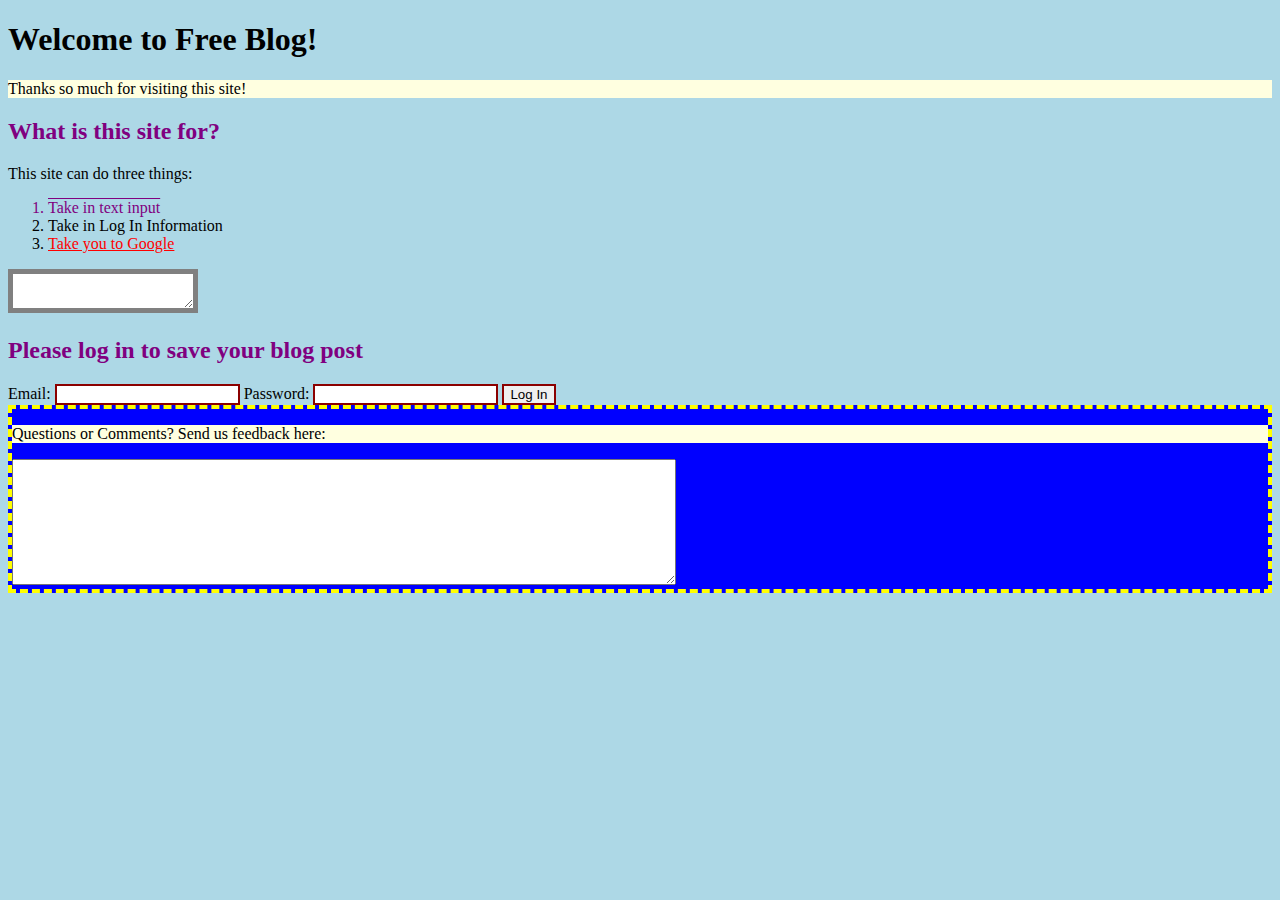
<file: CSS_LEVEL_ONE/index.html>
<!-- Welcome to your CSS Level One Assessment Test!

For this test, edit the CSS file and complete the commented tasks below!
You won't be editing and html, but the css file is linked to the html file.
Watch the video lecture for more info on this! -->
<!DOCTYPE html>
<html>
  <head>
    <meta charset="utf-8" />
    <title>Assessment Test CSS LEVEL ONE</title>
    <link rel="stylesheet" href="index.css" />
  </head>
  <body>
    <h1>Welcome to Free Blog!</h1>

    <div class="">
      <p>Thanks so much for visiting this site!</p>
    </div>

    <h2>What is this site for?</h2>
    <p>This site can do three things:</p>
    <ol>
      <li id="itemone">Take in text input</li>
      <li>Take in Log In Information</li>
      <li><a href="http://www.google.com">Take you to Google</a></li>
    </ol>

    <div class="blogtext">
      <textarea name="name" id="textblock"></textarea>
    </div>

    <h2>Please log in to save your blog post</h2>

    <form class="loginForm" method="get">
      <label for="mail">Email: </label>
      <input type="email" id="mail" value="" />

      <label for="pass">Password: </label>
      <input type="password" id="pass" value="" />

      <input type="submit" name="" value="Log In" />
    </form>

    <div class="exit">
      <p>Questions or Comments? Send us feedback here:</p>

      <textarea name="name" rows="8" cols="80"></textarea>
    </div>
  </body>
</html>
</file>
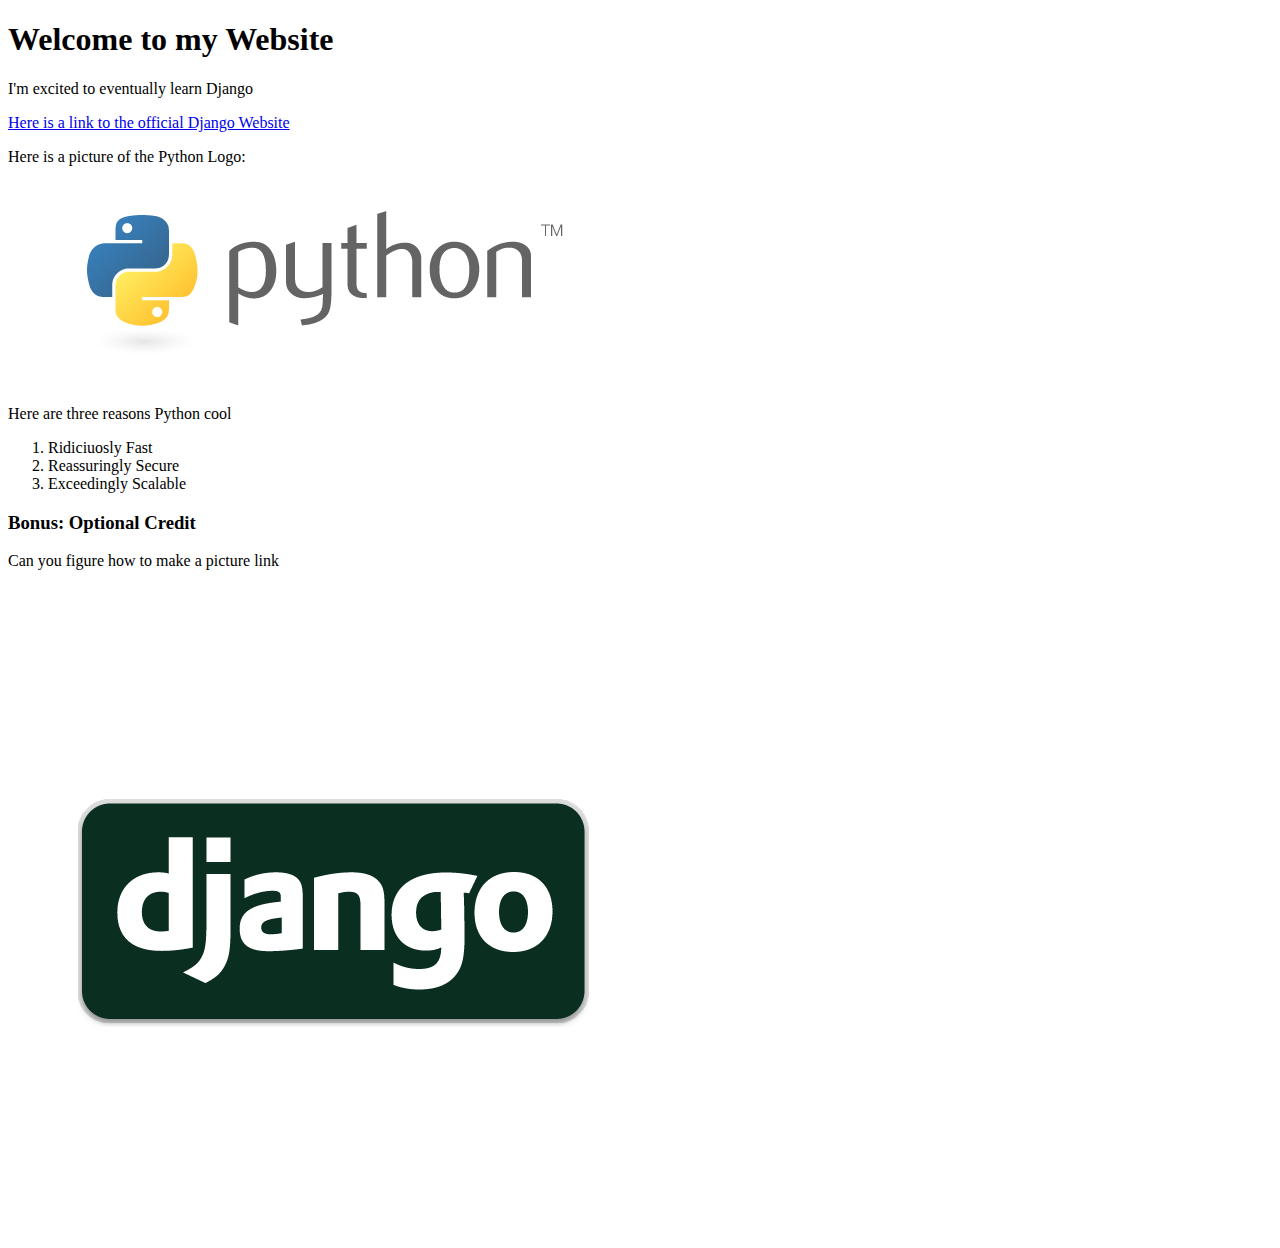
<file: HTML_LEVEL_ONE/index.html>
<!DOCTYPE html>
<html>
  <head>
    <title>Html Level One</title>
  </head>
  <body>
    <h1>Welcome to my Website</h1>
    <p>I'm excited to eventually learn Django</p>
    <a href="http://Djangoproject.com"
      >Here is a link to the official Django Website</a
    >
    <p>Here is a picture of the Python Logo:</p>
    <img src="python-logo-master-v3-TM.png" />
    <p>Here are three reasons Python cool</p>
    <ol>
      <li>Ridiciuosly Fast</li>
      <li>Reassuringly Secure</li>
      <li>Exceedingly Scalable</li>
    </ol>
    <h3>Bonus: Optional Credit</h3>
    <p>Can you figure how to make a picture link</p>
    <a href="http://djangoproject.com">
      <img src="django.png" />
    </a>
  </body>
</html>
</file>
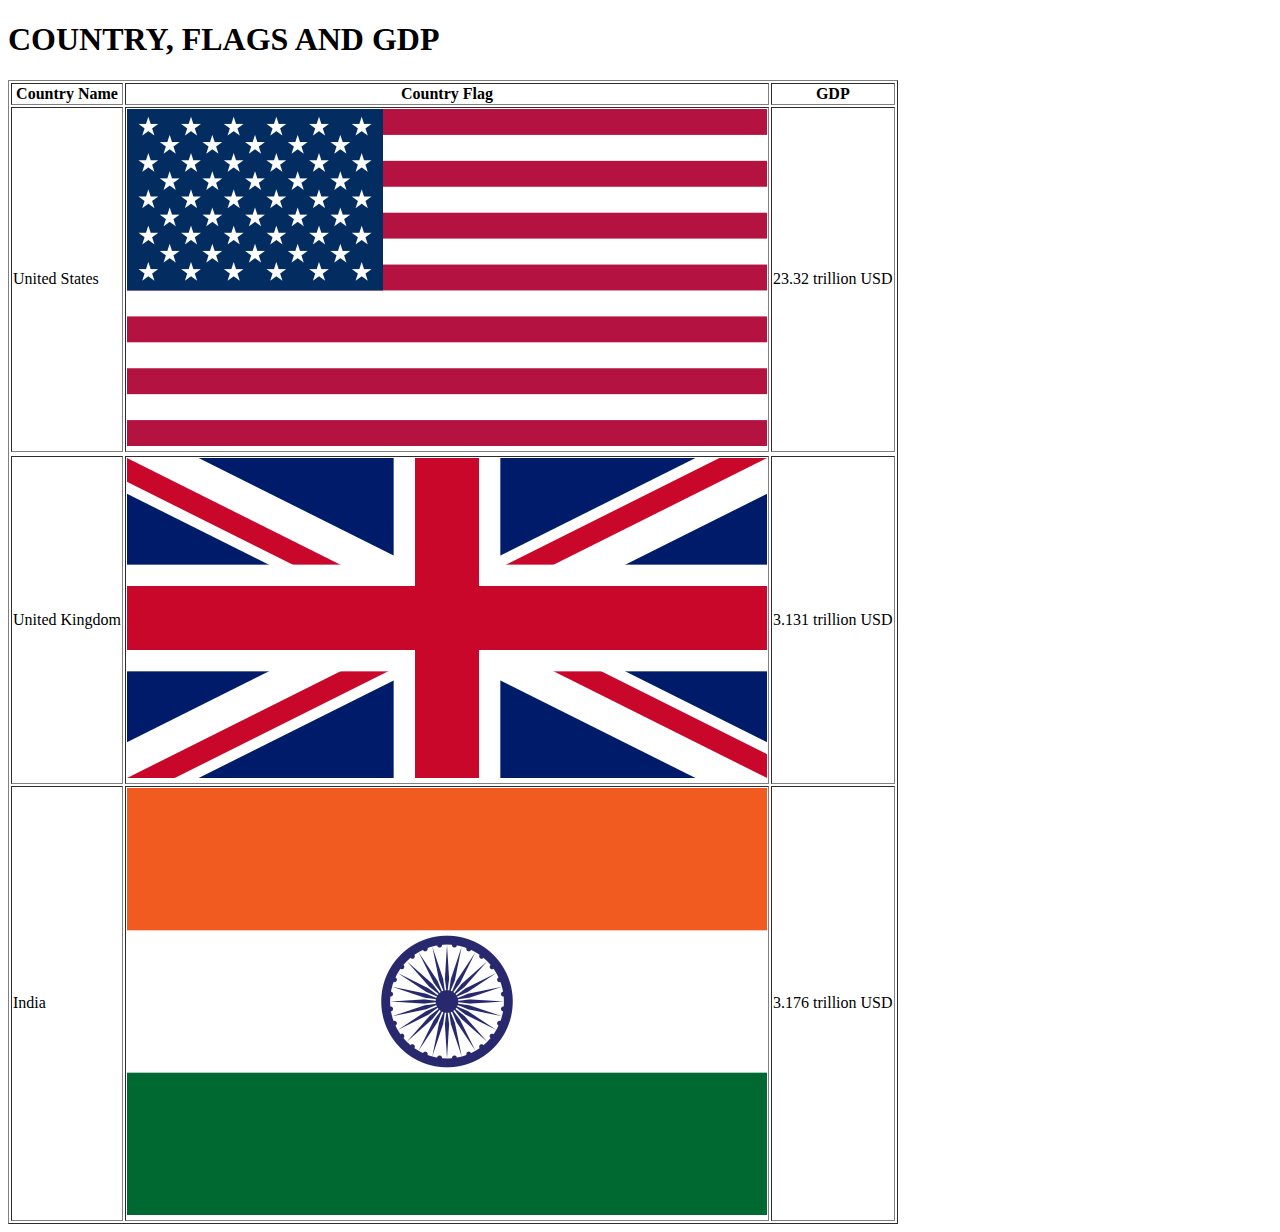
<file: HTML_LEVEL_TWO/Countries/index.html>
<!DOCTYPE html>
<html>
  <head>
    <title>HTML LEVEL TWO</title>
  </head>
  <body>
    <h1>COUNTRY, FLAGS AND GDP</h1>
    <table border="1">
      <thead>
        <th>Country Name</th>
        <th>Country Flag</th>
        <th>GDP</th>
      </thead>
      <tr>
        <td>United States</td>
        <td>
          <img src="USA.png" />
        </td>
        <td>23.32 trillion USD</td>
      </tr>
      <tr></tr>
      <tr>
        <td>United Kingdom</td>
        <td><img src="UK.png"</td>
        <td>3.131 trillion USD</td>
      </tr>
      <tr>
        <td>India</td>
        <td><img src="India.png" /></td>
        <td>3.176 trillion USD</td>
      </tr>
    </table>
  </body>
</html>
</file>
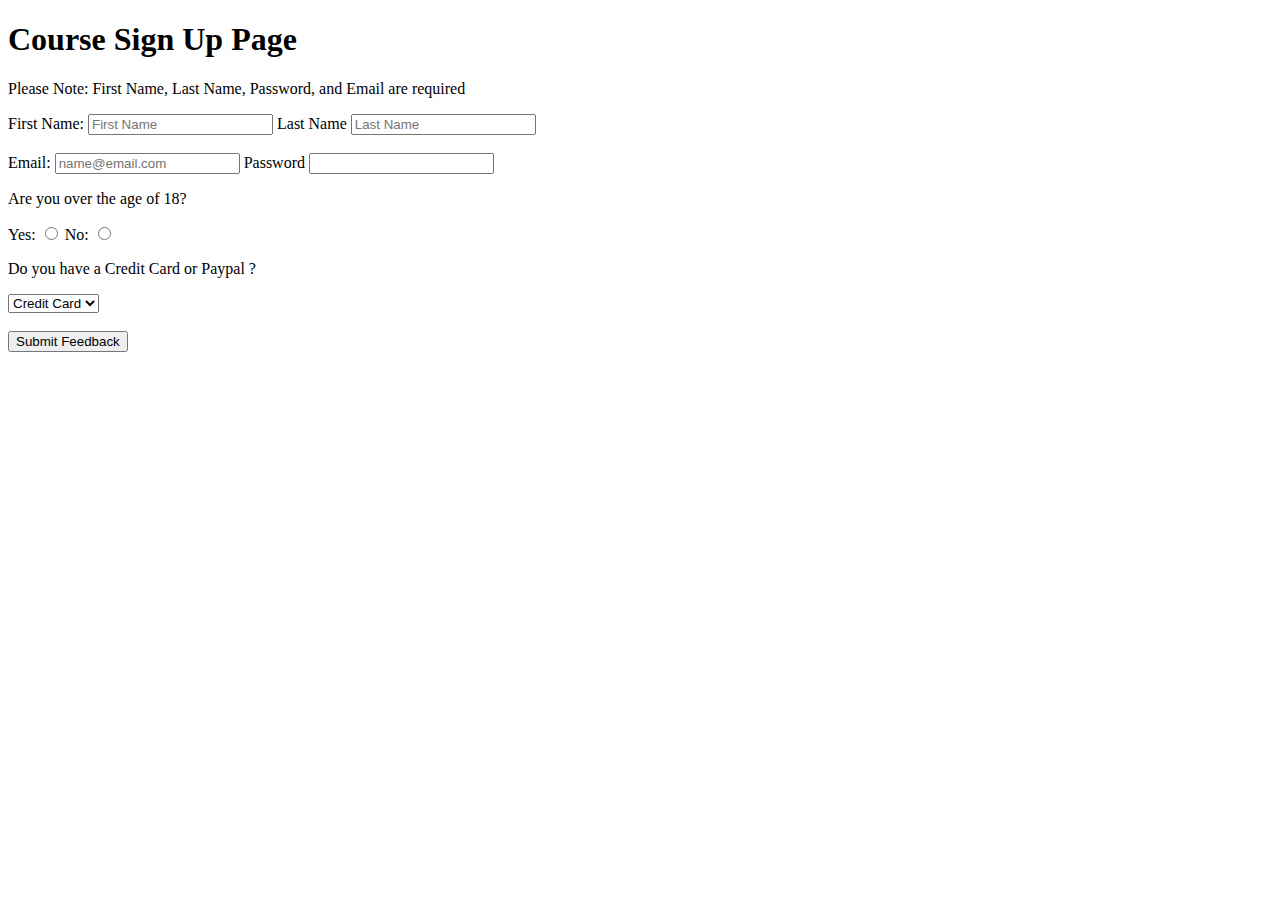
<file: HTML_LEVEL_TWO/Simple Feedback/index.html>
<!DOCTYPE html>
<html lang="en">
  <head>
    <meta charset="UTF-8" />
    <meta name="viewport" content="width=device-width, initial-scale=1.0" />
    <title>Simple Feedback Form</title>
  </head>
  <body>
    <form>
      <h1>Course Sign Up Page</h1>
      <p>
        Please Note: First Name, Last Name, Password, and Email are required
      </p>
      <label for="Fname">First Name:</label>
      <input id="Fname" type="text" name="Fname" placeholder="First Name" />
      <label for="Lname">Last Name</label>
      <input id="Lname" type="text" name="Lname" placeholder="Last Name" />
      <br /><br />
      <label for="Emails">Email: </label>
      <input id="Emails" type="email" placeholder="name@email.com" />
      <label for="Passw">Password</label>
      <input id="Pass" type="password" />
      <p>Are you over the age of 18?</p>
      <label for="radio1">Yes: </label>
      <input id="radio1" type="radio" name="rrr" />
      <label for="radio2">No: </label>
      <input id="radio2" type="radio" name="rrr" />
      <p>Do you have a Credit Card or Paypal ?</p>
      <select>
        <option>Credit Card</option>
        <option>Paypal</option>
      </select>
      <br /><br />
      <input type="submit" value="Submit Feedback" />
    </form>
  </body>
</html>
</file>
<file: CSS_LEVEL_ONE/index.css>
/*Welcome to your CSS Level One Assessment Test!

For this test, edit the CSS file and complete the commented tasks below!
You won't be editing and html, but the css file is linked to the html file.
Watch the video lecture for more info on this! */

/*Task # 1
Give the body element of the site a light blue background using HEX code*/
body{
    background: lightblue;
}


/*Task # 2
Change the h1 to have a 1px solid black border*/
h1{
    border: 1px solid black'
}


/*Task # 3
Make all h2 elements the color purple*/

h2{
    color: purple;
}

/*Task # 4
Make all input boxes have a 2px solid dark red border (use rgb for this)*/
input{
    border: 2px solid darkred;
}

/*Task # 5
Give a light yellow background to all <p> elements inside of a <div> element
Use HEX for the color*/
div p{
    background: lightyellow;
}


/*Task # 6
There is a textarea element with the id=textblock, give it the following properties:
* A 5px solid gray border
* A width of 800px and a height of 400px
 */
#textblock{
    border: 5px solid gray;
}


/*Task # 7
There is a link to Google on the page. Make this link red.*/
    a[href="http://www.google.com"]{
        color: red;
    }


/*Task # 8
Make elements with the id="itemone" have an overline text-decoration.
and be the color purple.*/
#itemone{
    color: purple;
    text-decoration: overline;
}

/*Task # 9
Finally, make the elements with the class label "exit" have
a background of blue and a 4px dashed yellow border.*/
.exit{
    background: blue;
    border: 4px dashed yellow;
}


/*BONUS CHALLENGE: Task 10
There is a link to Google on the page in the list.
Can you figure out how to change the color if you click on the link?
(Hint: Google "css visited") */
a:visited{
    color: green;
}
</file>
